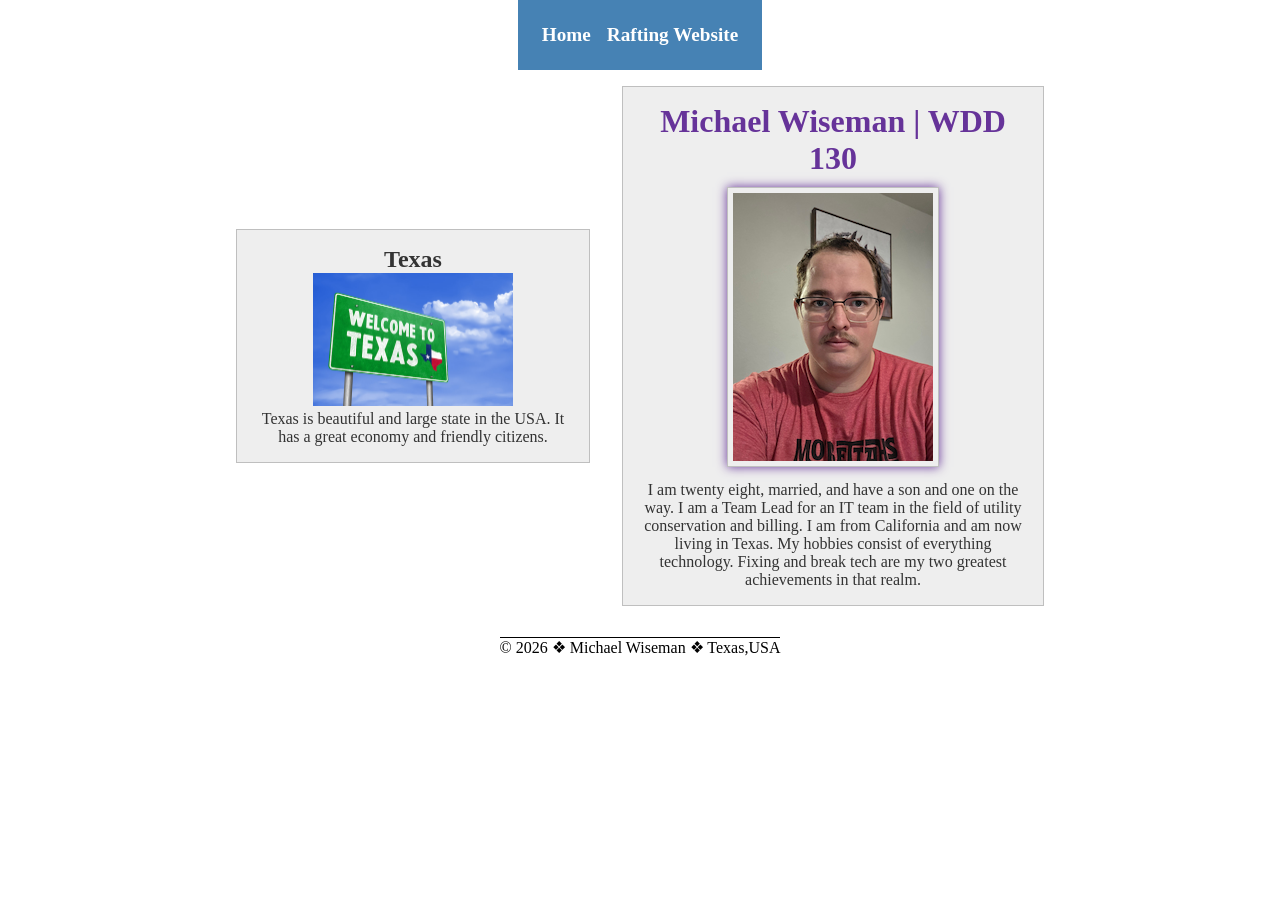
<file: index.html>
<!DOCTYPE html>
<html lang="en">

<head>
    <meta charset="UTF-8">
    <meta name="viewport" content="width=device-width, initial-scale=1.0">
    <title>WDD 130 | Michael Christopher Wiseman</title>
    <meta name="description"
      content="This page is created and maintained by Michael Wiseman for the wdd130 class at BYU Pathway.">
    <meta name="author" content="Michael Wiseman">
    <link rel="stylesheet" href="styles/styles.css">
</head>

<body>
    <header>
        <nav>
            <a href="#">Home</a>
            <a href="wwr/index.html">Rafting Website</a>
        </nav>
    </header>
    <div class="grid">
        <main>
            <h1>Michael Wiseman | WDD 130</h1>
            <img src="images/profile.jpg" alt="Michael Wiseman">
            <p>I am twenty eight, married, and have a son and one on the way. I am a Team Lead for
                an IT team in the field of utility conservation and billing. I am from California
                and am now living in Texas. My hobbies consist of everything technology. Fixing and
                break tech are my two greatest achievements in that realm.</p>
        </main>
        <aside>
            <h2>Texas</h2>
            <img src="images/texas_small.jpg" alt="Welcome to Texas image">
            <p>Texas is beautiful and large state in the USA. It has a great economy and friendly
                citizens.</p>
        </aside>
    </div>
    <footer>
        <p>© 2026 ❖ Michael Wiseman ❖ Texas,USA</p>

    </footer>
</body>

</html>
</file>
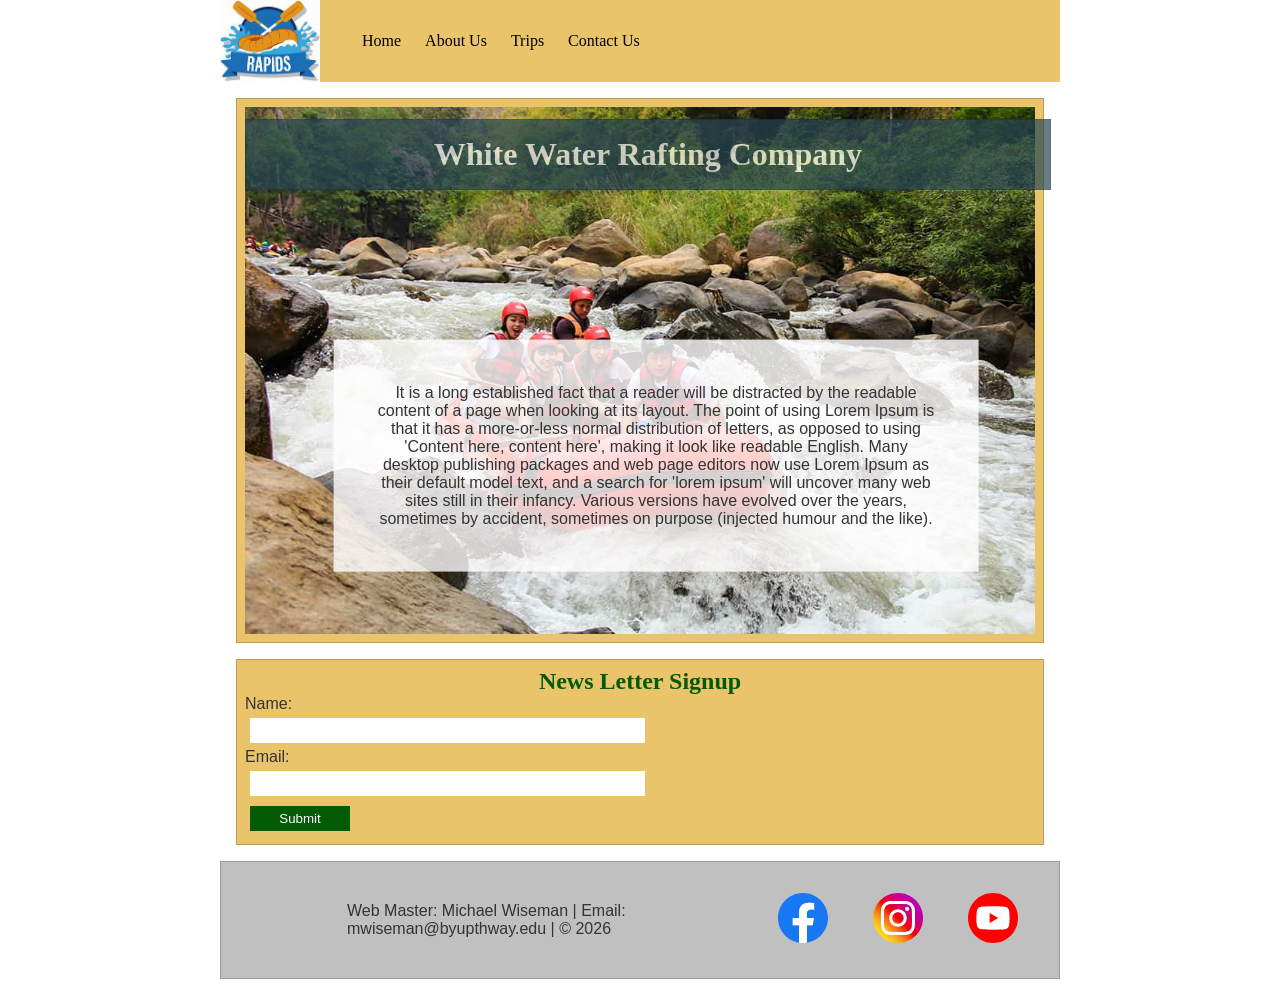
<file: wwr/index.html>
<!DOCTYPE html>
<html lang="en">

<head>
    <meta charset="UTF-8">
    <meta name="viewport" content="width=device-width, initial-scale=1.0">
    <meta name="description"
      content="This page outlines the about us of the whitewater rafting company. It covers the history and inspiration of the company.">
    <meta name="author" content="Michael Wiseman">
    <title>About Us</title>
    <link rel="stylesheet" href="styles/rafting.css">
</head>

<body>
    <header>
        <img src="images/logo.jpeg" alt="Logo">
        <nav>
            <ul>
                <a href="index.html">Home</a>
                <a href="about.html">About Us</a>
                <a href="trips.html">Trips</a>
                <a href="contact.html">Contact Us</a>
            </ul>
        </nav>
    </header>
    <main>
        <div class="hero">
            <img src="images/hero.jpg" alt="hero image">
            <h1>White Water Rafting Company</h1>
            <article>
                <p>It is a long established fact that a reader will be distracted by the readable
                    content of a page
                    when looking at its layout. The point of using Lorem Ipsum is that it has a
                    more-or-less normal
                    distribution of letters, as opposed to using 'Content here, content here',
                    making it look like
                    readable English. Many desktop publishing packages and web page editors now use
                    Lorem Ipsum as their
                    default model text, and a search for 'lorem ipsum' will uncover many web sites
                    still in their
                    infancy. Various versions have evolved over the years, sometimes by accident,
                    sometimes on purpose
                    (injected humour and the like).</p>
            </article>
        </div>
        <section>
            <h2>News Letter Signup</h2>
            <form action="" method="post" class="home-form">
                <label for="name">Name:</label>
                <input type="text" id="name" name="name">

                <label for="email">Email:</label>
                <input type="email" id="email" name="email">

                <button type="submit">Submit</button>
            </Form>
        </section>
    </main>
    <footer>
        <p>Web Master: Michael Wiseman | Email: mwiseman@byupthway.edu | © 2026</p>
        <nav class="socialmedia">
            <a href="#"><img src="images/facebook.svg" alt="Facebook"></a>
            <a href="#"><img src="images/instagram.svg" alt="Instagram"></a>
            <a href="#"><img src="images/youtube.svg" alt="Youtube"></a>
        </nav>
    </footer>
</body>
</file>
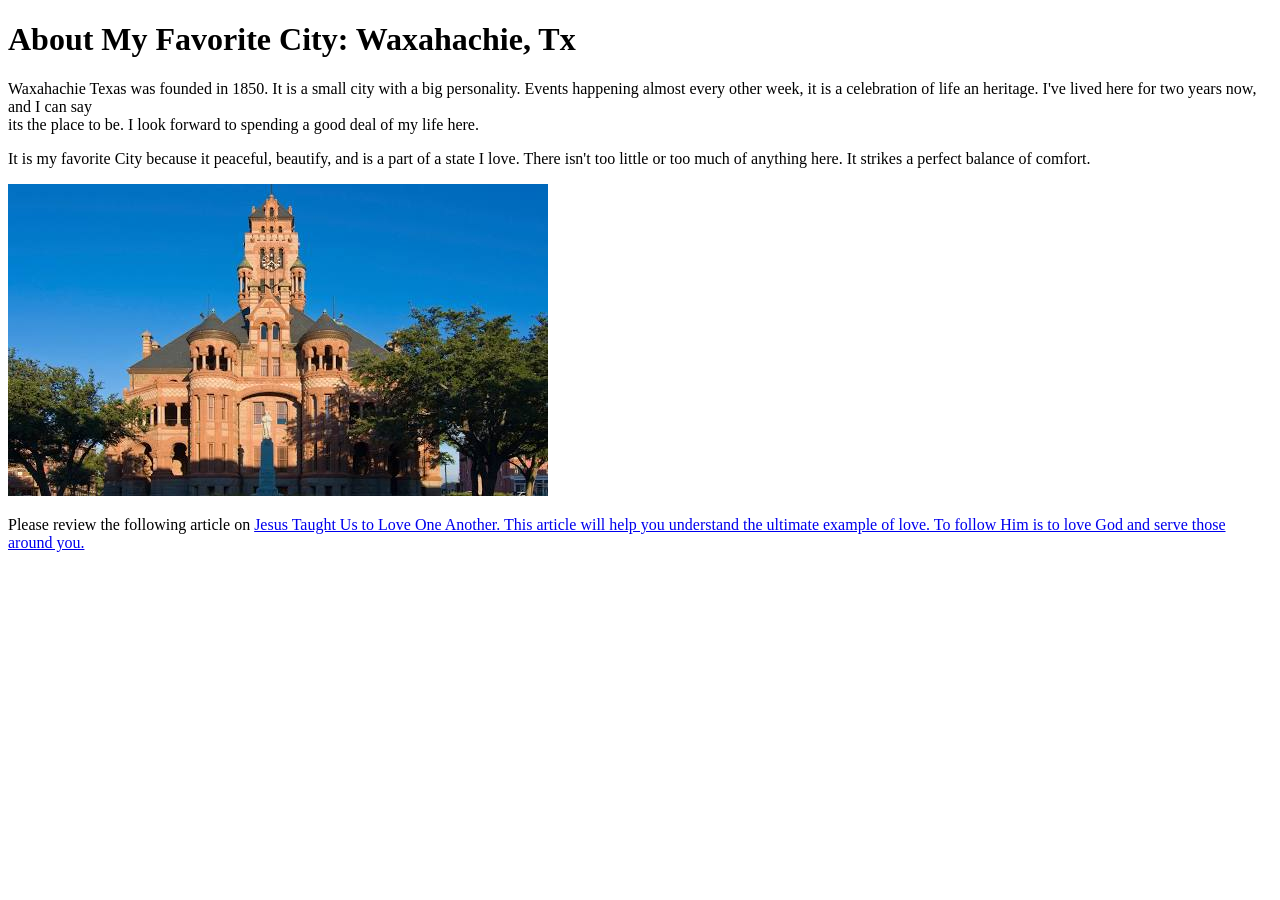
<file: week01/favorite-city.html>
<!DOCTYPE html>
<html lang="en">

<head>
    <meta charset="UTF-8">
    <meta name="viewport" content="width=device-width, initial-scale=1.0">
    <title>My Favorite City</title>
</head>

<body>
    <h1>About My Favorite City: Waxahachie, Tx</h1>
    <p>Waxahachie Texas was founded in 1850. It is a small city with a big personality. Events
        happening almost every other week, it is a celebration of life an heritage. I've lived here
        for two years now, and I can say <br>its the place to be. I look forward to spending a good
        deal of my life here.</p>
    <p>It is my favorite City because it peaceful, beautify, and is a part of a state I love. There
        isn't too little or too much of anything here. It strikes a perfect balance of comfort.</p>
    <img src="./images/waxahachie.jpg" alt="Waxahachie Courthouse">
</body>
<p>Please review the following article on <a
      href="https://www.churchofjesuschrist.org/welcome/love-one-another">Jesus Taught Us to Love
        One Another. This article will help you understand the ultimate example of love. To follow
        Him is to love God and serve those around you.</p>

</html>
</file>
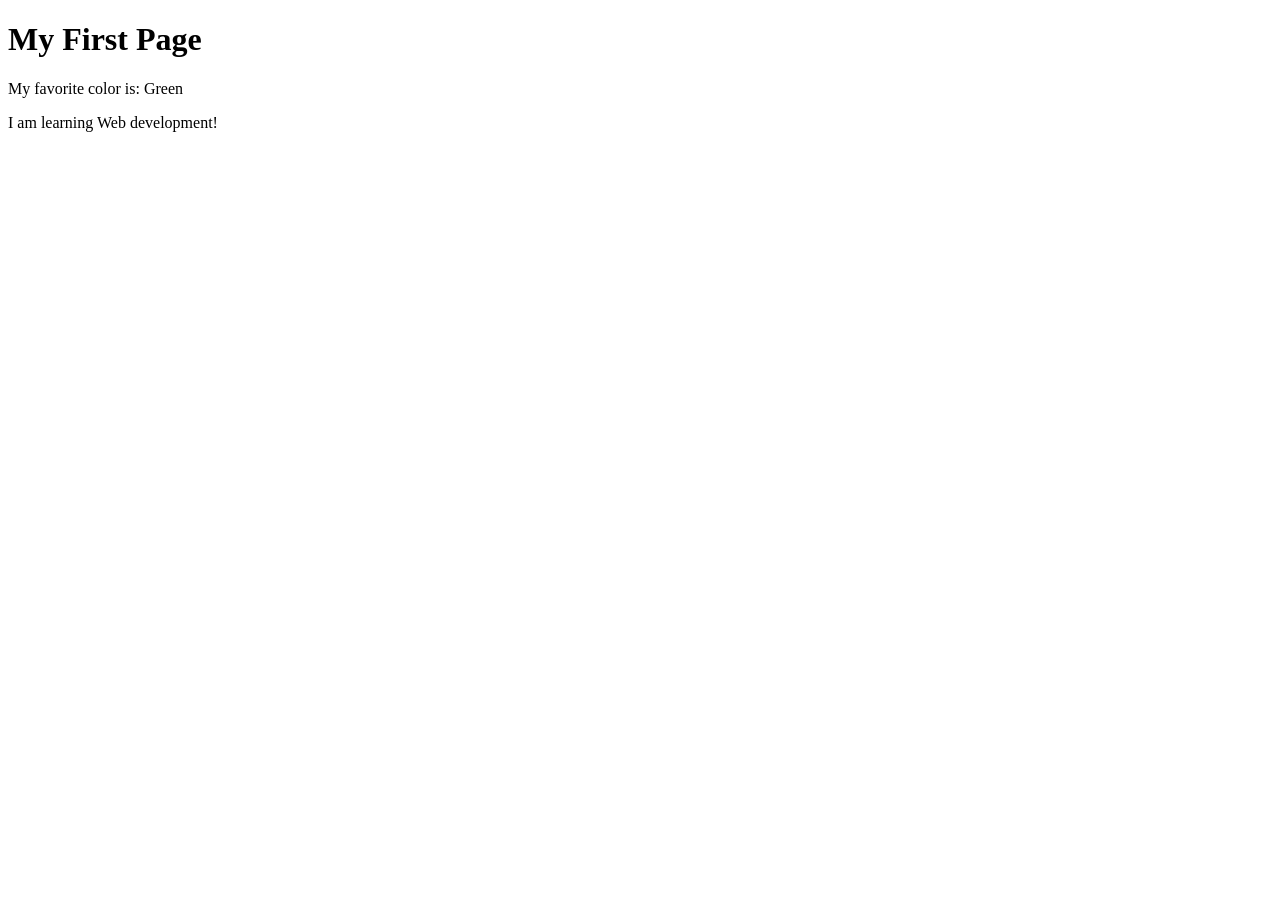
<file: week01/first-page.html>
<!DOCTYPE html>
<html lang="en">

<head>
    <meta charset="UTF-8">
    <meta name="viewport" content="width=device-width, initial-scale=1.0">
    <title>My First Page</title>
</head>

<body>
    <h1>My First Page</h1>
    <p>My favorite color is: Green</p>
    <p>I am learning Web development!</p>
</body>

</html>
</file>
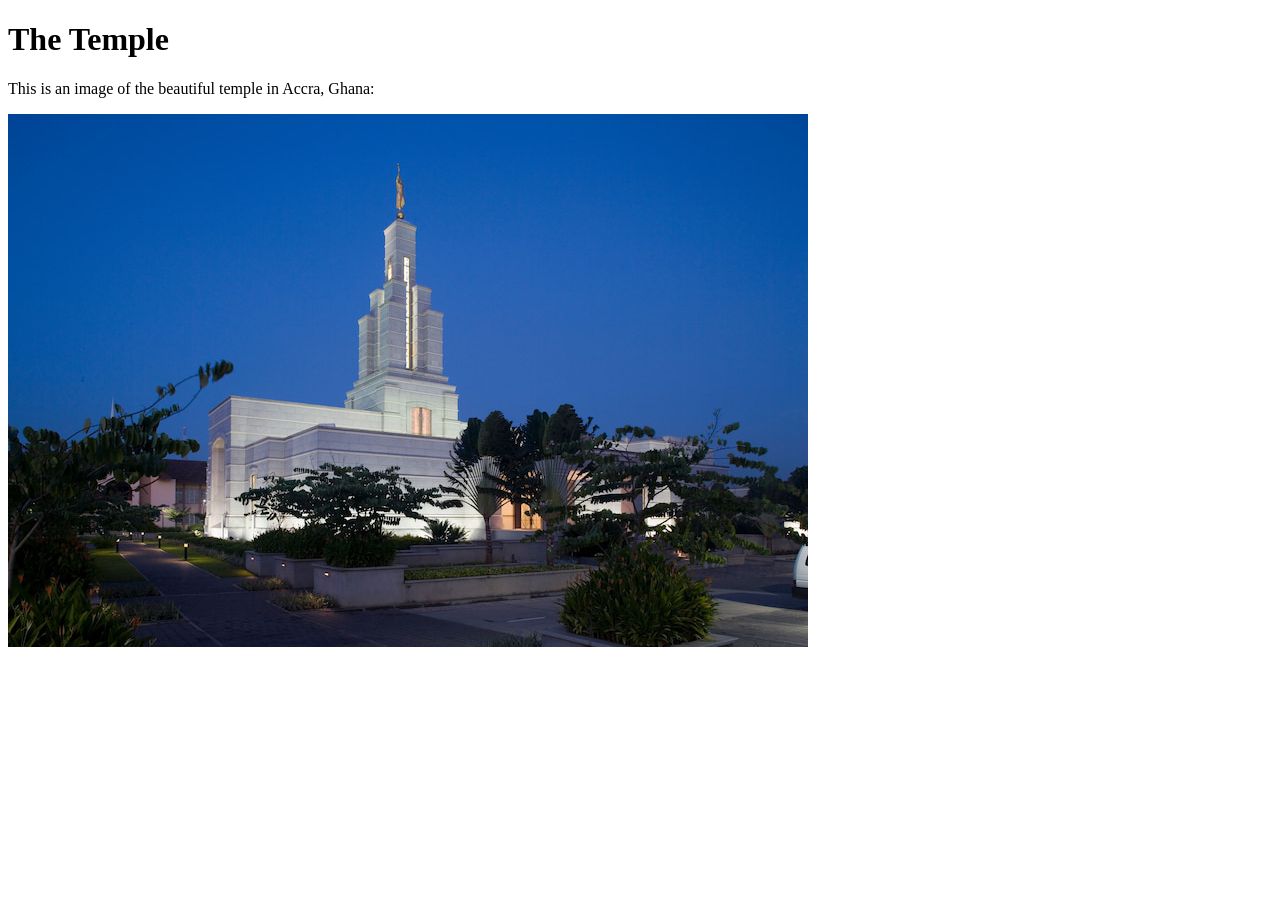
<file: week01/images-solution.html>
<!DOCTYPE html>
<html lang="en">
<head>
    <meta charset="UTF-8">
    <meta name="viewport" content="width=device-width, initial-scale=1.0">
    <title>Temple Image</title>
</head>
<body>
    <h1>The Temple</h1>
    <p>This is an image of the beautiful temple in Accra, Ghana:</p>
    <img src="images/temple-small.jpg" alt="The Accra Ghana Temple">
    
</body>
</html>
</file>
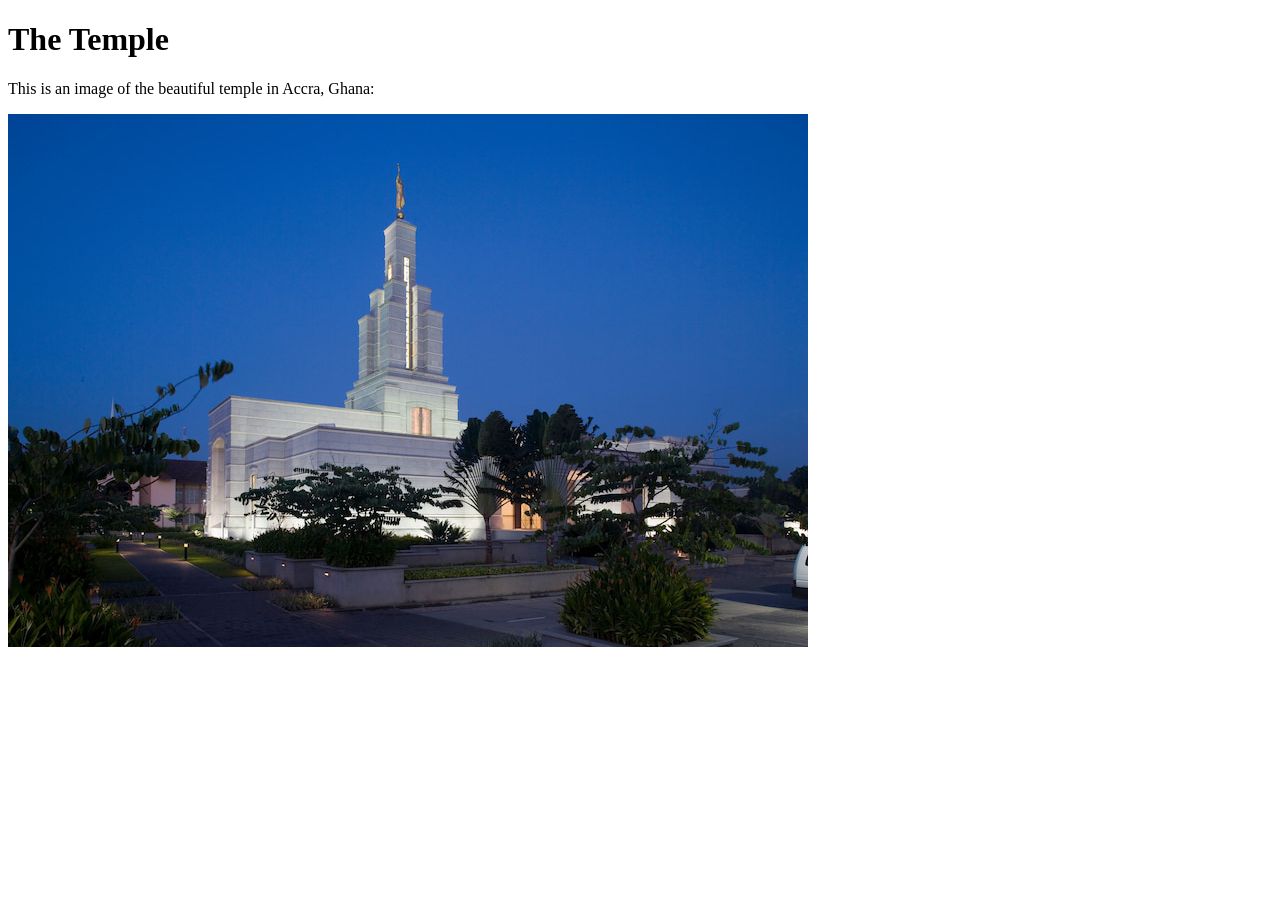
<file: week01/images.html>
<!DOCTYPE html>
<html lang="en">

<head>
    <meta charset="UTF-8">
    <meta name="viewport" content="width=device-width, initial-scale=1.0">
    <title>Temple Image</title>
</head>

<body>
    <h1>The Temple</h1>
    <p>This is an image of the beautiful temple in Accra, Ghana:</p>
    <img src="images/temple-small.jpg" alt="The Accra Ghana Temple">

</body>

</html>
</file>
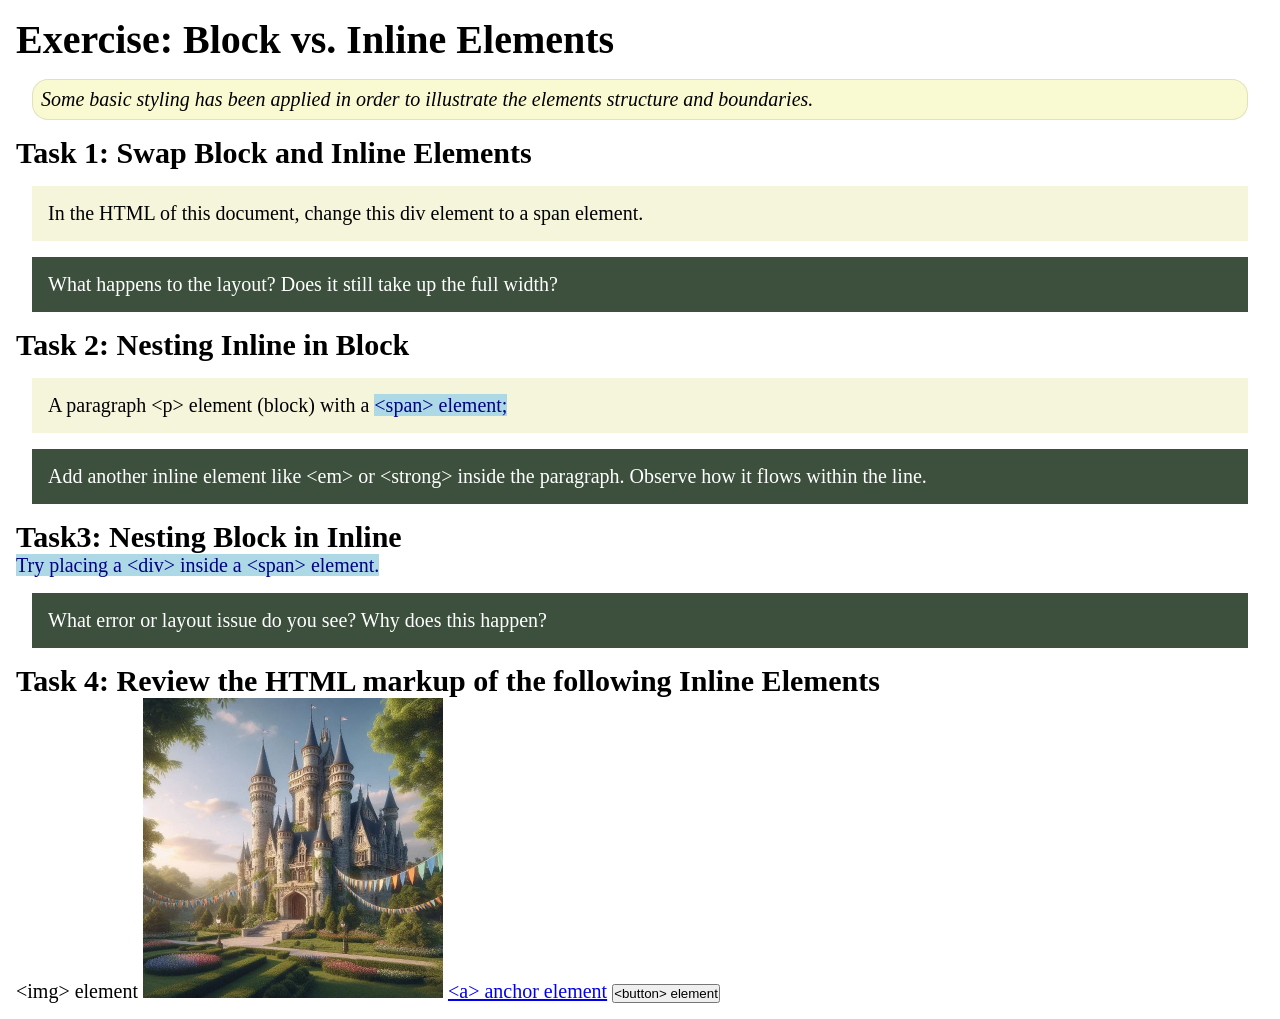
<file: week02/block-vs-inline.html>
<!DOCTYPE html>
<html lang="en">

<head>
    <meta charset="UTF-8">
    <meta name="viewport" content="width=device-width, initial-scale=1.0">
    <title>Exercise: Block vs. Inline Elements</title>
    <link rel="stylesheet" href="styles/block-vs-inline.css">
</head>

<body>
    <main>
        <h1>Exercise: Block vs. Inline Elements</h1>
        <p class="note">Some basic styling has been applied in order to illustrate the elements structure and
            boundaries.</p>

        <h2>Task 1: Swap Block and Inline Elements</h2>
        <div>In the HTML of this document, change this div element to a span element.</div>

        <p class="question">What happens to the layout? Does it still take up the full width?</p>

        <h2>Task 2: Nesting Inline in Block</h2>
        <p>A paragraph &lt;p&gt; element (block) with a <span>&lt;span&gt; element;</span></p>
        <p class="question">Add another inline element like &lt;em&gt; or &lt;strong&gt; inside the paragraph. Observe
            how it flows within the line.</p>

        <h2>Task3: Nesting Block in Inline</h2>
        <span>Try placing a &lt;div&gt; inside a &lt;span&gt; element.</span>
            <p class="question">What error or layout issue do you see? Why does this happen?</p>


            <h2>Task 4: Review the HTML markup of the following Inline Elements</h2>
        &lt;img&gt; element
        <img src="images/castle.webp" alt="placeholder image (images are inline)" width="300" height="300">
        <a href="https://churchofjesuschrist.org">&lt;a&gt; anchor element</a>
        <button type="button">&lt;button&gt; element</button>
    </main>
</body>

</html>
</file>
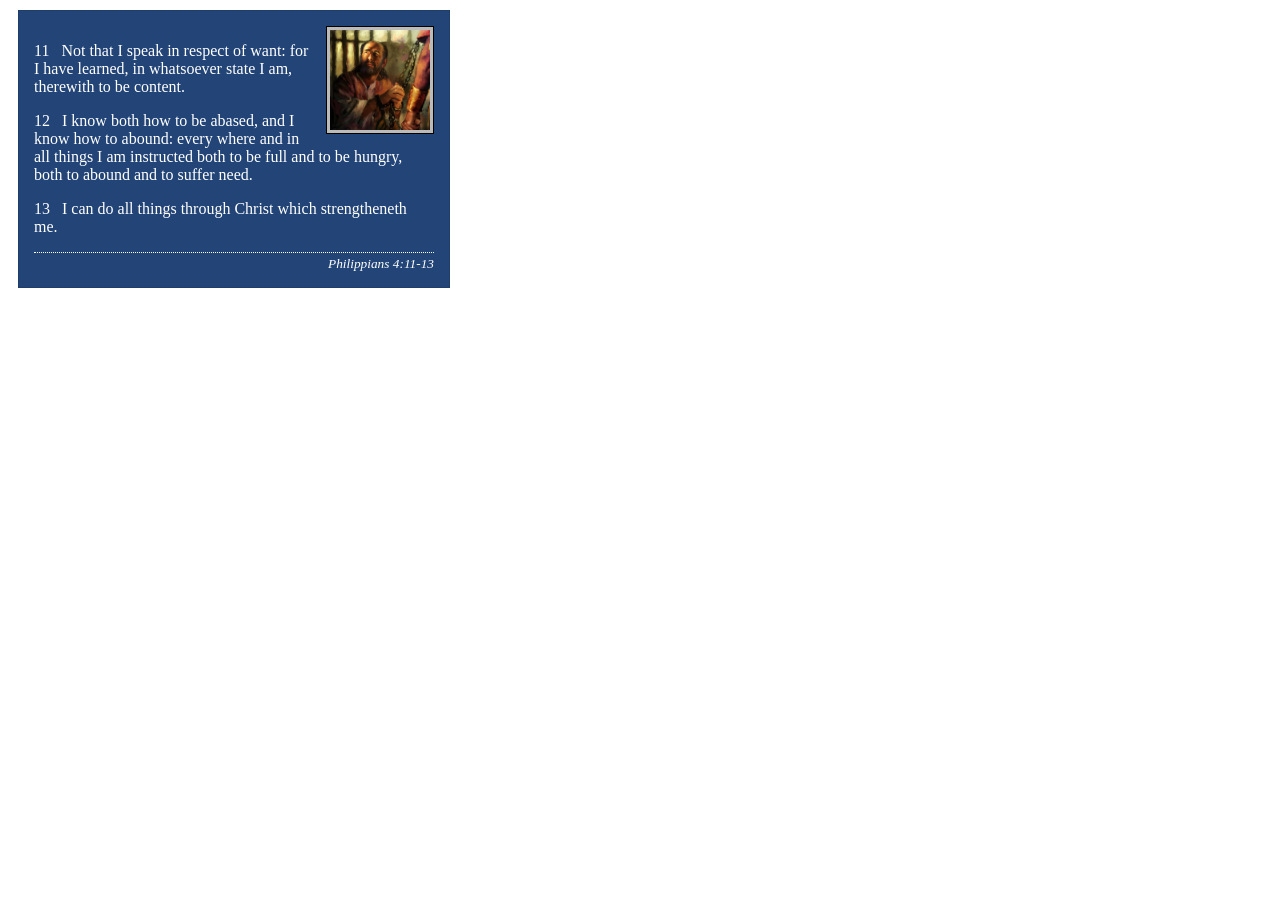
<file: week02/box-model-solution.html>
<!DOCTYPE html>
<html lang="en">
<head>
    <meta charset="UTF-8">
    <meta name="viewport" content="width=device-width, initial-scale=1.0">
    <title>Box Model Activity</title>
    <link rel="stylesheet" href="styles/box-model-solution.css">
</head>
<body>
    <main>
        <div class="callout">
            <img src="images/apostle-paul-imprisoned.webp" alt="Paul the Apostle - Imprisoned in Rome" width="200" height="200">
            <blockquote>
                <p>11 &nbsp; Not that I speak in respect of want: for I have learned, in whatsoever state I am, therewith to be content.</p>
                <p>12 &nbsp; I know both how to be abased, and I know how to abound: every where and in all things I am instructed both to be full and to be hungry, both to abound and to suffer need.</p>
                <p>13 &nbsp; I can do all things through Christ which strengtheneth me.</p>
            </blockquote>
            <cite>Philippians 4:11-13</cite>
        </div>
    </main>
</body>
</html>
</file>
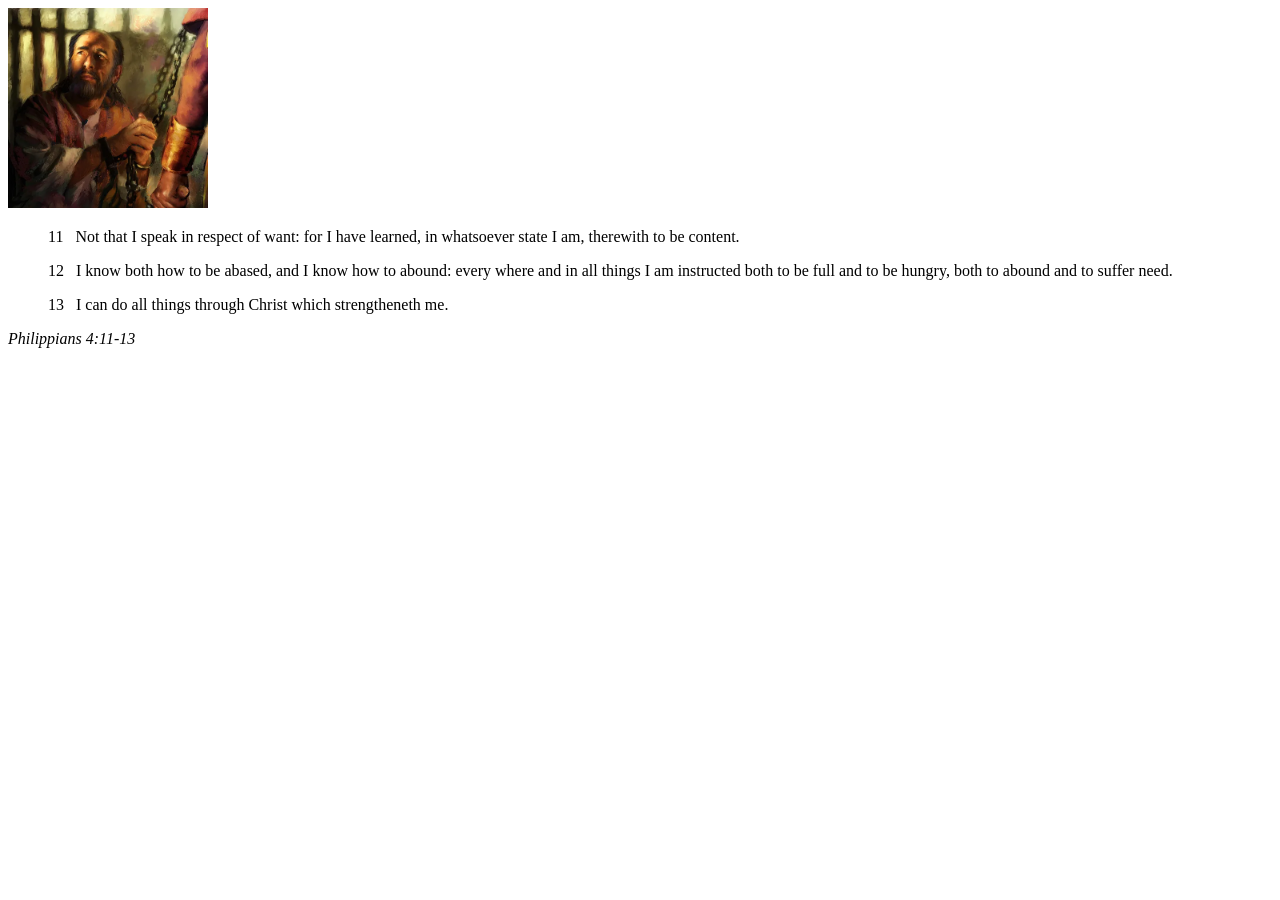
<file: week02/box-model.html>
<!DOCTYPE html>
<html lang="en">
<head>
    <meta charset="UTF-8">
    <meta name="viewport" content="width=device-width, initial-scale=1.0">
    <title>Box Model Activity</title>
</head>
<body>
    <main>
        <div class="callout">
            <img src="images/apostle-paul-imprisoned.webp" alt="Paul the Apostle - Imprisoned in Rome" width="200" height="200">
            <blockquote>
                <p>11 &nbsp; Not that I speak in respect of want: for I have learned, in whatsoever state I am, therewith to be content.</p>
                <p>12 &nbsp; I know both how to be abased, and I know how to abound: every where and in all things I am instructed both to be full and to be hungry, both to abound and to suffer need.</p>
                <p>13 &nbsp; I can do all things through Christ which strengtheneth me.</p>
            </blockquote>
            <cite>Philippians 4:11-13</cite>
        </div>
    </main>
</body>
</html>
</file>
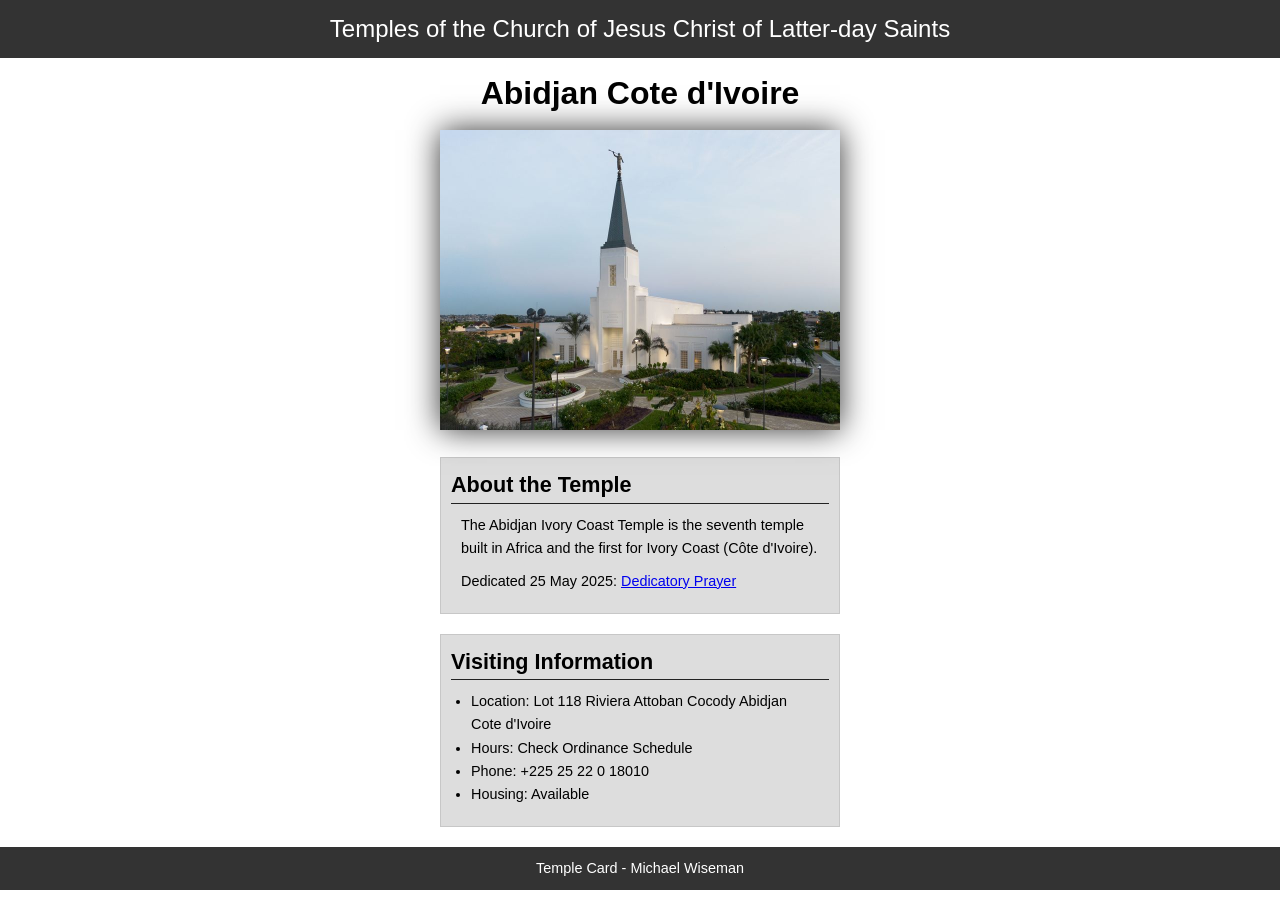
<file: week02/temple.html>
<!DOCTYPE html>
<html lang="en">

<head>
    <meta charset="UTF-8">
    <meta name="viewport" content="width=device-width, initial-scale=1.0">
    <title>Temple Card - Abidjan Cote d'Ivoire</title>
    <link rel="stylesheet" href="styles/temple.css">
</head>

<body>
    <header>
        <p>Temples of the Church of Jesus Christ of Latter-day
            Saints</p>
    </header>
    <main>
        <h1>Abidjan Cote d'Ivoire</h1>
        <picture>
            <img src="images/abidjan-ivory-coast.jpeg" alt="Abidjan Cote d'Ivoire Temple">
        </picture>
        <section>
            <h2>About the Temple</h2>
            <p class="indp">The Abidjan Ivory Coast Temple is the seventh temple built in Africa and
                the
                first for Ivory Coast (Côte
                d'Ivoire).</p>
            <p class="indp">Dedicated 25 May 2025: <a
                  href="https://www.churchofjesuschrist.org/temples/dedicatory-prayer/abidjan-ivory-coast-temple/2025-05-25?lang=eng"
                  target="_blank" rel="noopener noreferrer">Dedicatory Prayer</a></p>
        </section>
        <section>
            <h2>Visiting Information</h2>
            <ul>
                <li>Location: Lot 118 Riviera Attoban Cocody Abidjan Cote d'Ivoire</li>
                <li>Hours: Check Ordinance Schedule</li>
                <li>Phone: +225 25 22 0 18010</li>
                <li>Housing: Available</li>
            </ul>
        </section>
    </main>
    <footer>
        <p>Temple Card - Michael Wiseman</p>
    </footer>
</body>

</html>
</file>
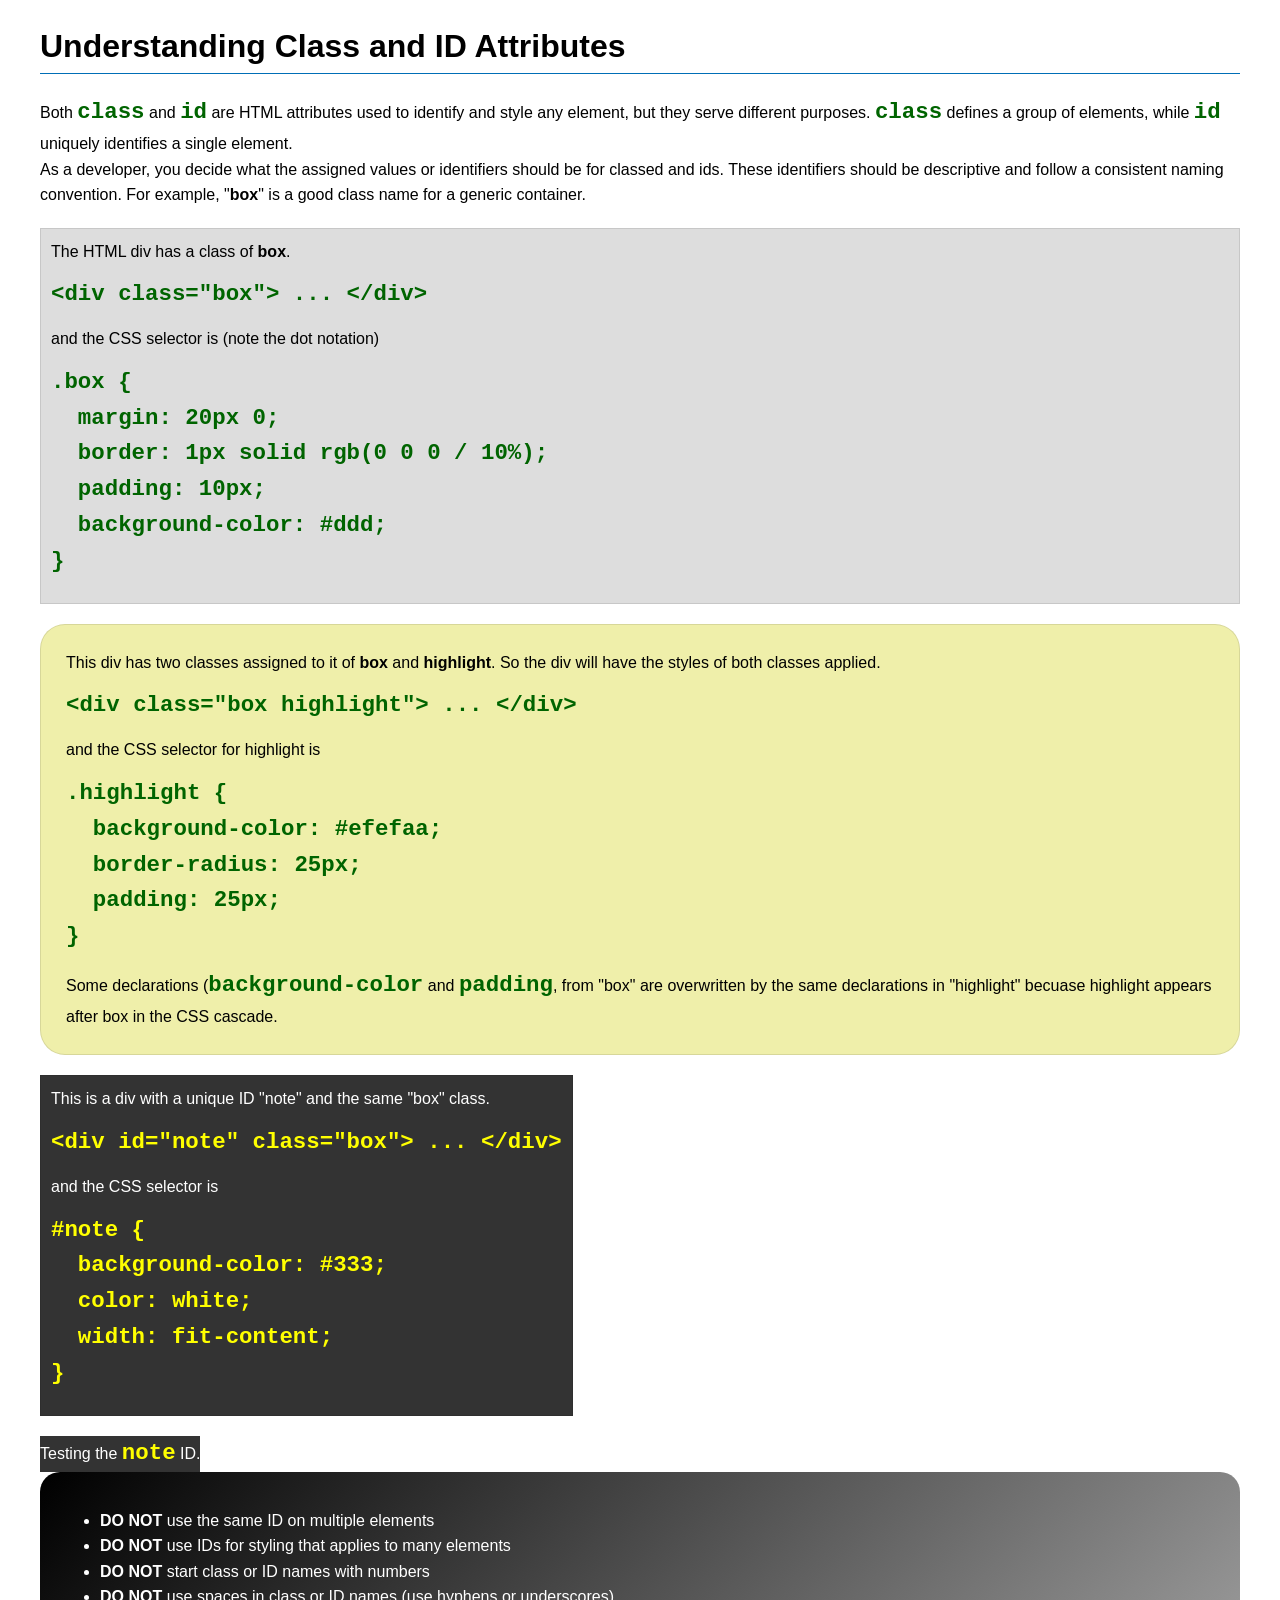
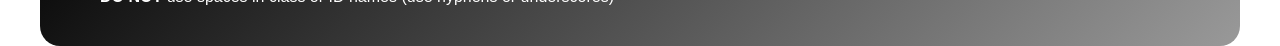
<file: week03/class-and-id.html>
<!DOCTYPE html>
<html lang="en">

<head>
    <meta charset="UTF-8">
    <meta name="viewport" content="width=device-width, initial-scale=1.0">
    <title>Class vs ID Attributes</title>
    <link rel="stylesheet" href="styles/class-and-id.css">
</head>

<body>
    <h1>Understanding Class and ID Attributes</h1>
    <p>Both <code>class</code> and <code>id</code> are HTML attributes used to identify and style any element, but they
        serve different purposes. <code>class</code> defines a group of elements, while <code>id</code> uniquely
        identifies a single element.</p>
    <p>As a developer, you decide what the assigned values or identifiers should be for classed and ids. These
        identifiers should be
        descriptive and follow a consistent naming convention. For example, "<strong>box</strong>" is a good class name
        for a generic container.</p>
    <div class="box">
        <p>The HTML div has a class of <strong>box</strong>.</p>
        <pre><code class="html">&lt;div class="box"&gt; ... &lt;/div&gt;</code></pre>
        and the CSS selector is (note the dot notation)
        <pre><code class="css">.box {
  margin: 20px 0;
  border: 1px solid rgb(0 0 0 / 10%);
  padding: 10px;
  background-color: #ddd; 
}</code></pre>
    </div>

    <div class="box highlight">
        <p>This div has two classes assigned to it of <strong>box</strong> and <strong>highlight</strong>. So the div
            will have the styles of both classes applied.</p>
        <pre><code class="html">&lt;div class="box highlight"&gt; ... &lt;/div&gt;</code></pre>
        and the CSS selector for highlight is
        <pre><code class="css">.highlight {
  background-color: #efefaa;
  border-radius: 25px;
  padding: 25px;
}</code></pre>
<p>Some declarations (<code>background-color</code> and <code>padding</code>, from "box" are overwritten by the same declarations in "highlight" becuase highlight appears after box in the CSS cascade.</p>
    </div>

    <div id="note" class="box">
        <p>This is a div with a unique ID "note" and the same "box" class.</p>
        <pre><code class="html">&lt;div id="note" class="box"&gt; ... &lt;/div&gt;</code></pre>
        and the CSS selector is
        <pre><code class="css">#note {
  background-color: #333;
  color: white;
  width: fit-content;
}</code></pre>
    </div>

    <div id="note">
        <p>Testing the <code>note</code> ID.</p>
    </div>

    <section id="best-practice">
        <ul>
            <li><strong>DO NOT</strong> use the same ID on multiple elements</li>
            <li><strong>DO NOT</strong> use IDs for styling that applies to many elements</li>
            <li><strong>DO NOT</strong> start class or ID names with numbers</li>
            <li><strong>DO NOT</strong> use spaces in class or ID names (use hyphens or underscores)</li>
        </ul>
    </section>




</body>

</html>
</file>
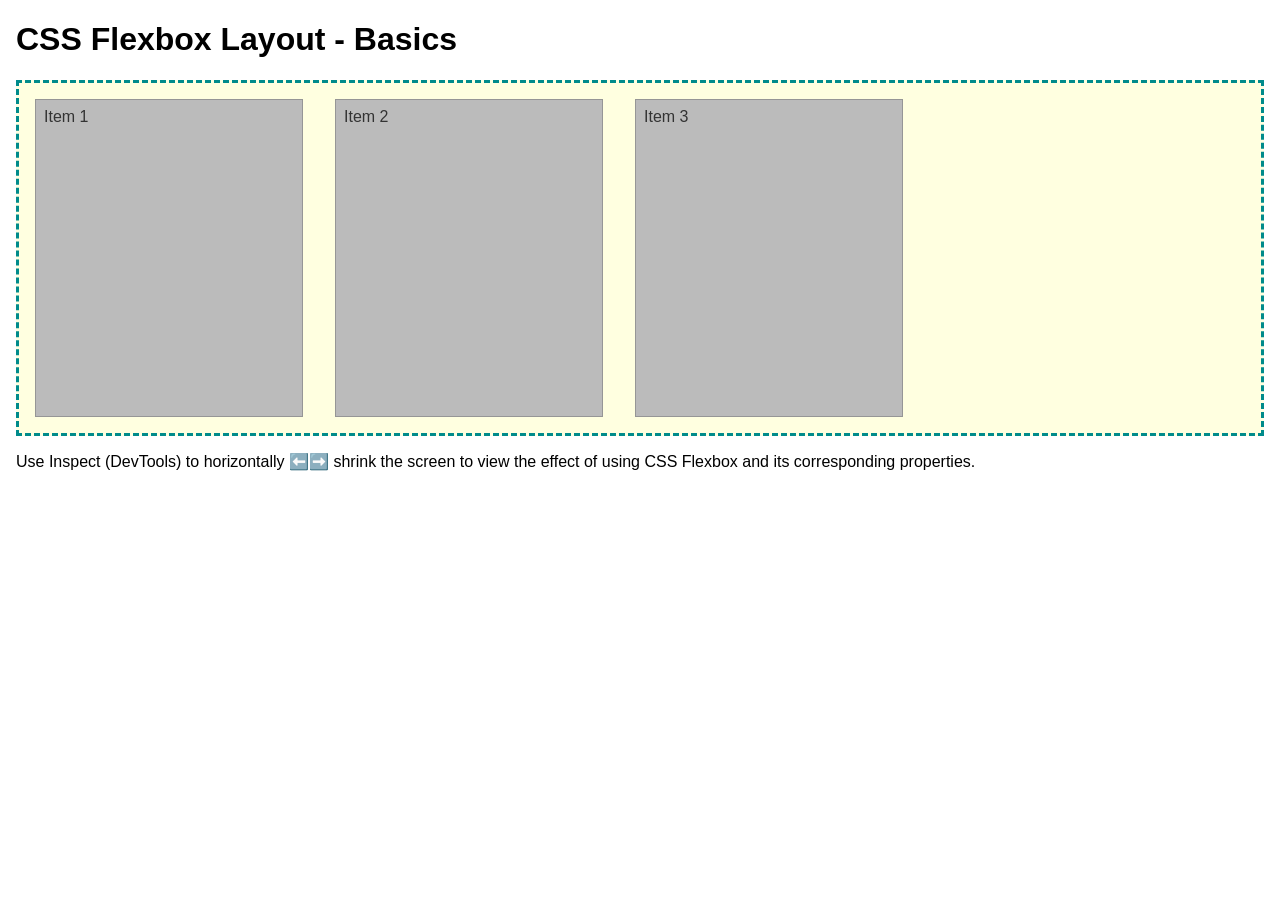
<file: week04/flexbox-layout.html>
<!DOCTYPE html>
<html lang="en">
<head>
    <meta charset="UTF-8">
    <meta name="viewport" content="width=device-width, initial-scale=1.0">
    <title>CSS Flexbox Layout - Basics</title>
    <link rel="stylesheet" href="styles/flexbox.css">
</head>
<body>
    <main>
        <h1>CSS Flexbox Layout - Basics</h1>
        <div class="flex-container">
            <div class="flex-item item1">Item 1</div>
            <div class="flex-item item2">Item 2</div>
            <div class="flex-item item3">Item 3</div>
        </div>
        <p>Use Inspect (DevTools) to horizontally ⬅️➡️ shrink the screen to view the effect of using CSS Flexbox and its corresponding properties.</p>
    </main>
</body>
</html>
</file>
<file: styles/styles.css>
* {
    margin: 0;
    padding: 0;
}

body {
    display: flex;
    flex-direction: column;
    justify-content: center;
    align-items: center;
}

h1 {
    color: rebeccapurple;
    border-bottom: #000;
}

p {
    padding: 0;
}

header,
.grid,
footer {
    max-width: 840px;
    margin: 0 auto;
}

nav {
    background-color: steelblue;
    padding: 1rem;
    display: flex;
    justify-content: space-evenly;
    align-items: center;
}

nav a {
    display: block;
    padding: 0.5rem;
    text-decoration: none;
    font-size: 1.2rem;
    font-weight: 700;
    color: #fff;/% shorthand for white %/
}

.grid {
    display: grid;
    align-items: center;
}

main {
    grid-column: 2/3;
    max-width: 840px;
    margin: 1rem;
    border: 1px solid rgb(0 0 0 /0.2);
    padding: 1rem;
    background-color: #eee;
    color: #333;
    text-align: center;
}

aside {
    width: 20rem;
    margin: 1rem;
    border: 1px solid rgb(0 0 0 /0.2);
    padding: 1rem;
    background-color: #eee;
    color: #333;
    text-align: center;
    width: 20rem;
    position: relative;
    grid-column: 1/2;
    grid-row: 1/2;
}

aside img {
    width: 200px;
    height: auto;
}

main img {
    width: 200px;
    height: auto;
    border: 1px solid rgb(0 0 0 /0.2);
    padding: 5px;
    box-shadow: 0 0 10px rebeccapurple;
    margin: 10px 0;
}

footer {
    max-width: 840px;
    margin-top: 15px;
    border-top: 1px solid #000;
    text-align: center;
}
</file>
<file: wwr/styles/rafting.css>
/* --- Root & Global Reset --- */
:root {
    --heading-font: "Times New Roman", "Georgia", serif;
    --body-font: Arial, Helvetica, sans-serif;
    --secondary-color: #f4a261;
    --primary-color: #055a05;
    --accent1-color: #264653;
    --accent2-color: #e9c46a;
    --text-color: #333333;
}

* {
    box-sizing: border-box;
    padding: 0;
    margin: 0;
    border: none;
}

/* --- Base Elements --- */
body {
    font-family: var(--body-font);
    color: var(--text-color);
    width: 840px;
    margin: 0 auto;
}

header,
main {
    width: 840px;
    margin: 0 auto;
}

h1,
h2 {
    font-family: var(--heading-font);
    color: var(--primary-color);
}

nav,
p,
section,
article,
div {
    margin: 16px;
    padding: 8px;
}

fieldset {
    border: none;
}

figure {
    text-align: center;
    margin: 0;
}

figure img {
    display: block;
    width: 100%;
    height: auto;
}

figcaption {
    font-style: italic;
    padding: 5px 0;
}

iframe {
    width: 350px;
    height: 350px;
}

label {
    padding-right: 25px;
}

/* --- Header & Navigation --- */
header {
    font-family: var(--heading-font);
    color: var(--primary-color);
    display: flex;
    background-color: var(--accent2-color);
}

header nav {
    float: right;
}

header img {
    width: 100px;
    height: auto;
}

nav {
    justify-content: space-between;
    max-width: 840px;
    display: flex;
    padding: 1rem;
    margin: 1rem;
    gap: 5px;
}

nav ul {
    list-style-type: none;
}

nav a {
    text-decoration: none;
    text-align: center;
    padding: 0 10px;
    min-width: 50px;
    color: black;
}

/* --- Layout Sections & Containers --- */
section,
div {
    text-align: center;
    background-color: var(--accent2-color);
    border: 1px solid rgb(0 0 0 /0.2);
}

div h1 {
    background-color: var(--accent1-color);
    border: 1px solid rgb(0 0 0 /0.2);
    text-align: center;
    position: absolute;
    padding: 16px;
    opacity: 0.7;
    width: 100%;
    color: #fff;
    top: 20px;
}

section p {
    grid-template-columns: 1fr auto 1fr;
    align-items: center;
    line-height: 1.6;
    text-align: left;
    display: grid;
    gap: 30px;
    margin: 0;
}

section p img {
    max-width: 250px;
    height: auto;
    display: block;
}

/* --- Hero Component --- */
.hero {
    position: relative;
}

.hero img {
    display: block;
    width: 100%;
    height: auto;
}

.hero article {
    background-color: rgba(255, 255, 255, 0.8);
    transform: translate(-50%, -20%);
    position: absolute;
    padding: 20px;
    width: 80%;
    top: 50%;
    left: 50%;
    z-index: 1;
}

.hero article::after {
    content: "";
    display: table;
    clear: both;
}

.hero article img {
    border: 5px solid white;
    margin-left: 20px;
    width: 250px;
    float: right;
}

/* --- Specific Page Sections --- */
.adventure-section {
    grid-template-columns: repeat(5, 1fr);
    align-items: start;
    display: grid;
    gap: 10px;
}

.adventure-section h2 {
    margin-bottom: 10px;
    text-align: center;
    grid-column: 1 / 6;
}

.employee-grid {
    display: flex;
    flex-direction: row;
    border: none;
}

.employee-grid figure img {
    display: block;
    width: 100%;
    height: auto;
    padding-left: 20px;
    border: none;
}

.map {
    vertical-align: middle;
    border: none;
}

/* --- Forms & Contact --- */
.contact-grid {
    display: flex;
    border-style: none;
    border: none;
}

.home-hero {
    display: flex;
    flex-direction: row;
    border: none;
    margin-left: 0;
    margin-right: 0;
}

.home-form {
    display: flex;
    flex-direction: column;
    text-align: left;
    align-content: space-between;
    border: none;
}

.home-form input {
    margin: 5px;
    width: 50%;
    padding: 5px;
}

.home-form button {
    margin: 5px;
    width: 100px;
    padding: 5px;
    background-color: var(--primary-color);
    color: white;
    border: none;
    cursor: pointer;
}

.home-textarea {
    width: 50%;
    margin: 5px;
    padding: 5px;
}

.contact-form {
    border: none;
}

.form-item {
    display: flex;
    flex-direction: row;
    text-align: left;
    align-content: space-between;
    border: none;
}

.form-message {
    display: flex;
    flex-direction: column;
    text-align: left;
    align-content: space-between;
    border: none;
}

.form-checkbox {
    flex-direction: row;
    padding-right: 10px;
    border: none;
}

#selectionfield {
    display: flex;
    flex-direction: column;
    text-align: left;
    flex-wrap: wrap;
    border: none;
}

#selectionfield label {
    align-content: center;
}

#selectionfield p {
    margin: 0;
    padding: 0;
}

/* --- Footer --- */
footer {
    border: 1px solid rgb(0 0 0 /0.2);
    justify-content: center;
    background-color: #c0c0c0;
    flex-direction: row;
    align-items: center;
    padding-left: 100px;
    margin: 10px auto;
    display: flex;
}

footer nav {
    flex-direction: row;
    display: flex;
    color: black;
    padding: 5px;
}

footer p {
    margin-right: 100px;
    padding: 10px;
}

footer img {
    margin: 10px;
    width: 50px;
    height: auto;
}

.socialmedia a {
    text-decoration: none;
}

.company-info p {
    display: inline;
}

.trip-grid {
    display: grid;
    grid-template-columns: repeat(auto-fit, minmax(300px, 1fr));
    gap: 20px;
    padding: 20px;
}

.trip-card {
    border: 1px solid #ddd;
    border-radius: 8px;
    padding: 15px;
    background-color: #f9f9f9;
}

.trip-card img {
    width: 100%;
    height: 200px;
    object-fit: cover;
    /* Keeps photos looking uniform */
    border-radius: 4px;
}

table {
    width: 100%;
    border-collapse: collapse;
    margin: 20px 0;
}

th,
td {
    padding: 12px;
    border: 1px solid #ccc;
    text-align: left;
}

th {
    background-color: #333;
    color: white;
}

.cta-section {
    text-align: center;
    padding: 40px;

}

.cta-button {
    display: inline-block;
    padding: 15px 30px;
    background-color: #ff6600;
    color: white;
    text-decoration: none;
    font-weight: bold;
    border-radius: 5px;
}
</file>
<file: week02/styles/block-vs-inline.css>
* {
    margin: 0;
    padding: 0;
}

body {
    font-size: 20px;
    margin: 1rem;
}

p,
div {
    background-color: beige;
    margin: 1rem;
    padding: 1rem;
}

span {
    color: navy;
    background-color: lightblue;
}

code {
    margin: 0;
    padding: 0;
    color: green;
    font-size: 1.2rem;
}

.note {
    font-style: italic;
    background-color: lightgoldenrodyellow;
    border-radius: 1rem;
    border: 1px solid rgb(0 0 0 / 10%);
    margin: 1rem;
    padding: .5rem;
}

.question {
    background-color: #3d503d;
    color: #fff;
}
</file>
<file: week02/styles/box-model-solution.css>
.callout {
    max-width: 400px;
    margin: 10px;
    border: 1px solid rgba(0, 0, 0, .1);
    padding: 15px;
    background-color: #247;
    color: #fff;
}

.callout img {
    float: right;
    margin: 0 0 10px 15px;
    border: 1px solid #000;
    padding: 3px;
    background-color: #bbb;
    width: 100px;
    height: auto;

}

blockquote {
    margin: 0;
}

cite {
    display: block;
    border-top: 1px dotted #fff;
    padding-top: 3px;
    text-align: right;
    font-size: smaller;
}
</file>
<file: week02/styles/temple.css>
* {
    margin: 0;
    padding: 0;
    box-sizing: border-box;
}

body {
    font-family: Arial, Helvetica, sans-serif;
    line-height: 1.6;
}

header,
footer {
    background-color: #333;
    color: white;
    padding: 10px 0;
    text-align: center;
    font-size: 1.5rem;
}

main {
    width: 400px;
    margin: 0 auto;
}

h1 {
    margin: 10px;
    text-align: center;
}

h2 {
    border-bottom: 1px solid #222;
}

img {
    width: 100%;
    height: auto;
    box-shadow: 0 0 30px #333;
}

section p {
    margin: 10px;
}

section {
    background-color: #ddd;
    padding: 10px;
    margin: 20px 0;
    border: 1px solid rgb(0 0 0 / 10%);
    font-size: .9rem
}

ul {
    margin: 10px 20px;
}

footer {
    font-size: .9rem;
}
</file>
<file: week03/styles/class-and-id.css>
body {
    font-family: Arial, sans-serif;
    line-height: 1.6;
    margin: 0;
    padding: 0 40px;
}

h1 {
    border-bottom: 1px solid rgb(0 110 182);
    padding-bottom: 0;
}



p {
    margin: 0;
}

code {
    color: darkgreen;
    font-weight: 700;
    font-size: 1.4rem;
}

/* Class examples - can be reused */

.box {
    margin: 20px 0;
    border: 1px solid rgb(0 0 0 / 10%);
    padding: 10px;
    background-color: #ddd; /* this is shorthand for #dddddd */
}

.highlight {
    background-color: #efefaa;
    border-radius: 25px;
    padding: 25px;
}

/* ID examples - should be unique */

#note {
    background-color: #333;
    color: white;
    width: fit-content;
}

#note code {
    color: yellow;
}

#best-practice {
    background: linear-gradient(135deg, #000 0%, #999 100%);
    color: white;
    border-radius: 20px;
    padding: 20px
}
</file>
<file: week04/styles/flexbox.css>
body {
    font-family: Helvetica, Arial, sans-serif;
    margin: 1rem;
}

.flex-container {
    border: 3px dashed darkcyan;
    background-color: lightyellow;
    display: flex;
    flex-wrap: wrap;
}

.flex-item {
    width: 250px;
    margin: 1rem;
    border: 1px solid rgb(0 0 0 / 20%);
    padding: 0.5rem;
    background-color: #bbb;
    color: #333;
}

.item1 {
    min-height: 100px;
}

.item2 {
    min-height: 200px;
}

.item3 {
    min-height: 300px;
}
</file>
